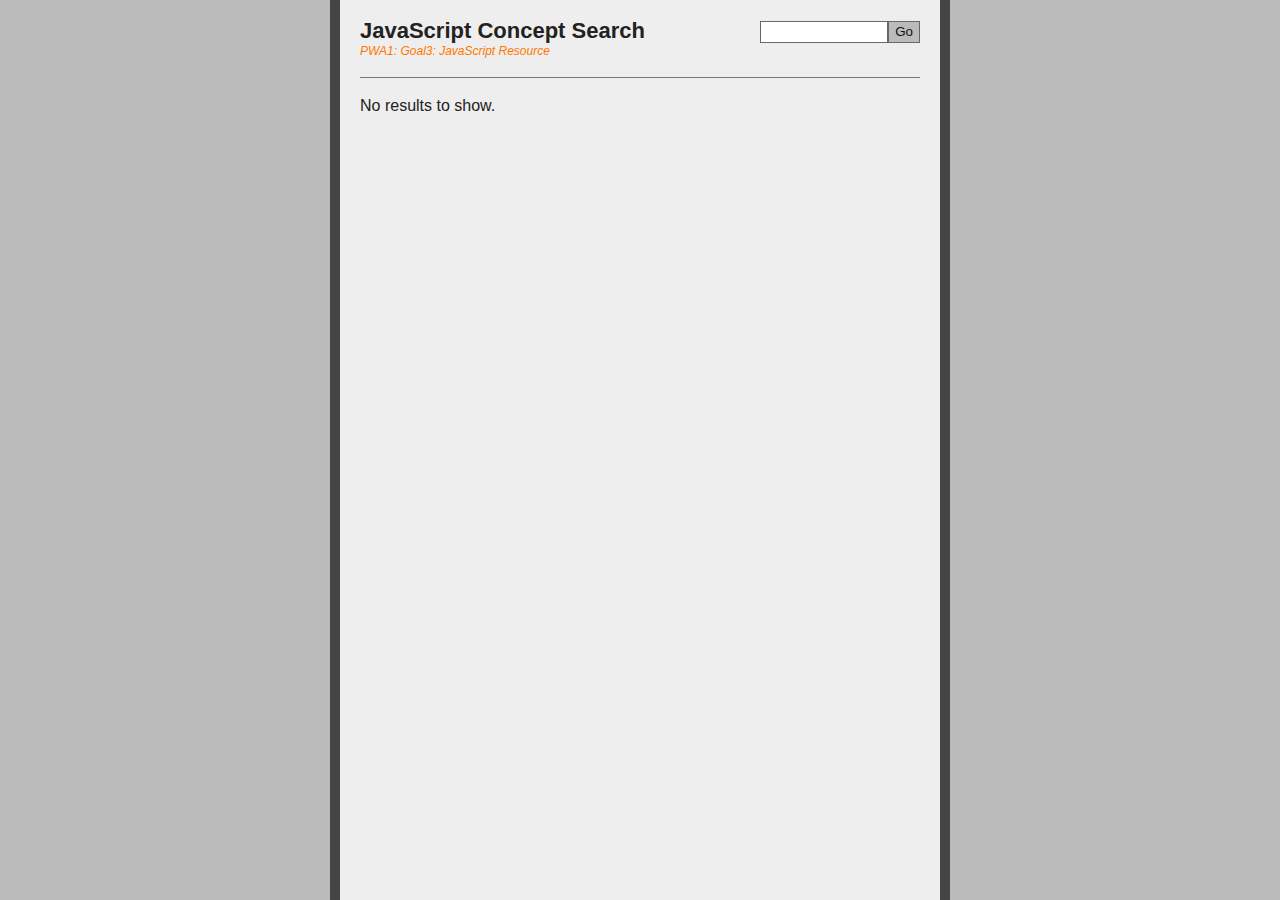
<file: readus_keesha_debug/index.html>
<!DOCTYPE html>
<html lang="en">
<head>
	<meta charset="utf-8" />
	<title>Goal 3: Assignment: JavaScript Search Engine</title>
	<link href="style.css" rel="stylesheet" type="text/css" />
</head>
<body id="index" class="home">
	<div id="sitewrap">
		<div id="wrap">
			<div id="logowrap">
				<h1>JavaScript Concept Search</h1>
				<p class="headsub">PWA1: Goal3: JavaScript Resource</p>
			</div>
			
			<div id="searchwrap">
				<form name="searchForm" id="searchForm">
					<input type="text" name="search" id="search" /><input type="submit" id="ssubmit" value="Go" />
				</form>
			</div>
			
			<div id="results">
				<p>No results to show.</p>
			</div>
		</div>
	</div>

	<script type="text/javascript" src="js/database.js"></script>
	<script type="text/javascript" src="js/search.js"></script>
</body>
</html>
</file>
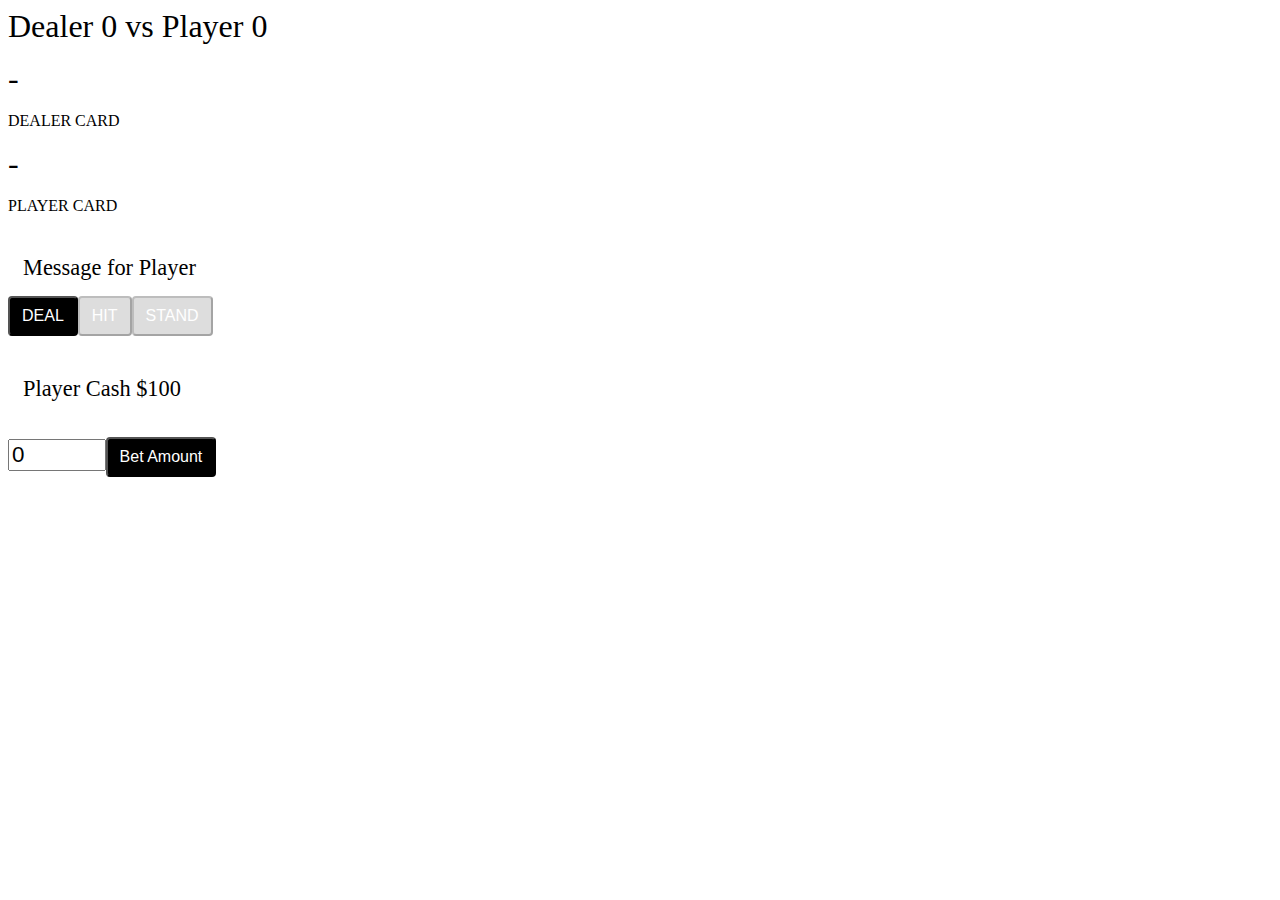
<file: readus_keesha_finalProjectJS/index.html>
<!doctype html>
<html>

<head>
	<meta charset="utf-8">
	<title>JavaScript BlackJack Game</title>
	<link rel="stylesheet" href="style.css">
</head>

<body>
	<div id="game"></div>

	<script src="script.js"></script>
	<script>//I started the instantiation of the BlackJack object
		let jack;
		//I used an eventlistener and put the domcontentloaded and the blackjack object with the call to the initialize function
		document.addEventListener('DOMContentLoaded', function() {
			jack = new BlackJack();
			jack.initialize();
		});

	</script>
</body>

</html>
</file>
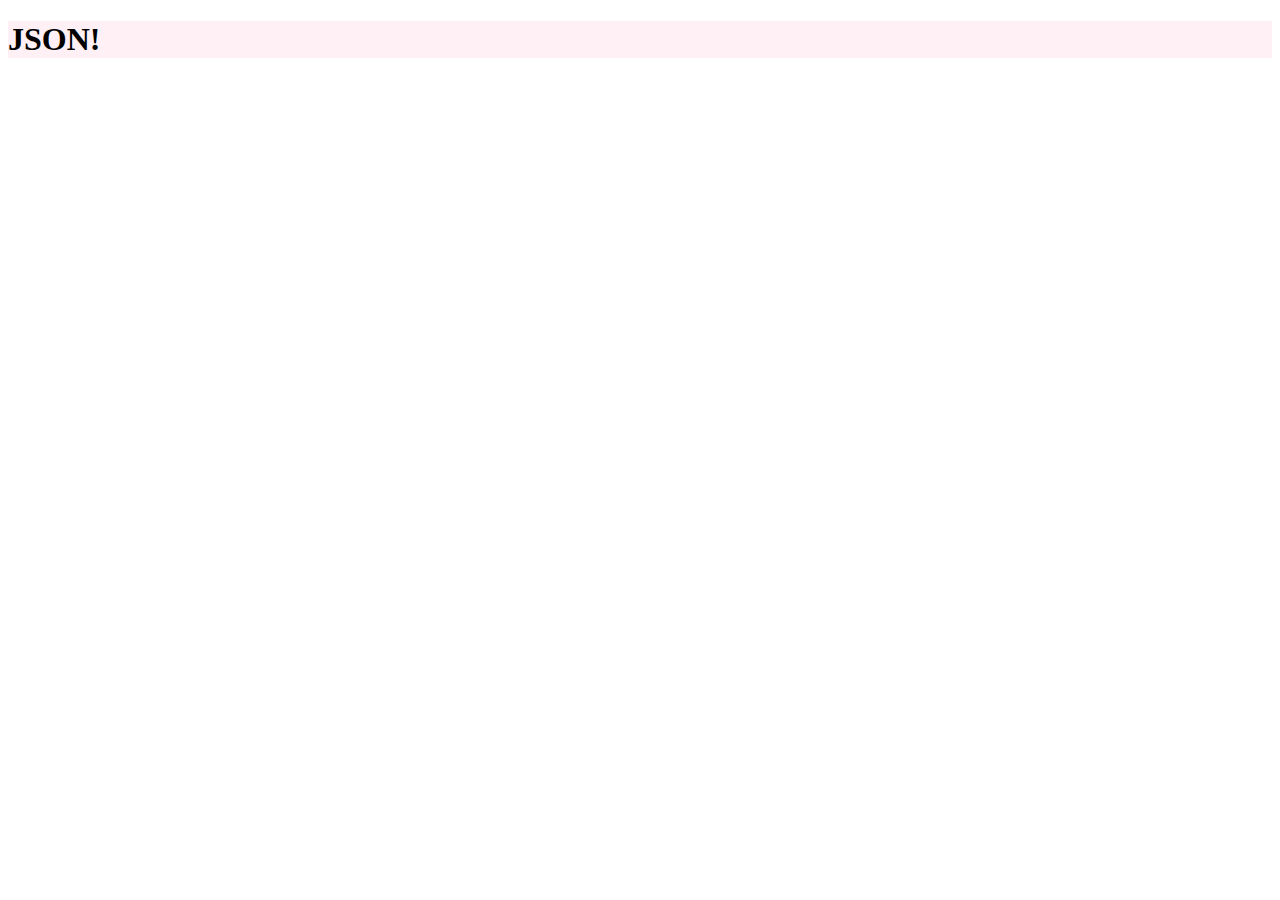
<file: readus_keesha_json/index.html>
<!DOCTYPE html>
<html>
<head lang="en">
    <meta charset="UTF-8">
    <title></title>

    <script type="text/javascript" src="JS/data.js"></script>
    <script type="text/javascript" src="JS/json_weather.js"></script>


    <link rel="stylesheet" href="style.css">

</head>
<body>

<h1 id="header">JSON!</h1>

<script>



</script>

<script type="text/javascript" src="JS/main.js"></script>
</body>

</html>
</file>
<file: readus_keesha_finalProjectJS/style.css>
.btn {
    display: inline-block;
    padding: .375rem .75rem;
    font-size: 1rem;
    line-height: 1.5em;
    font-weight: 400;
    color: white;
    background-color: black;
    border-radius: .25rem;
    text-align: center;
  }
  
  .message {
    margin-top: 25px;
    padding: 15px;
    font-size: 1.4em;
    font-family: "URW Chancery L",cursive;
  }
  
  .red {
    color: red;
  }
  
  .big {
    font-size: 3em;
    text-align: center;
  }
  
  .tiny {
    font-size: 1.2em;
    vertical-align: top;
    text-align: left;
  }
  
  .card {
    display: inline-block;
    margin: auto;
    padding: 20px;
    height: 120px;
    width: 90px;
    background-color: whitesmoke;
    border: 1px solid black;
    border-radius: 5px;
    box-shadow: 5px 10px #333;
    margin: 5px;
  }
.score{
  display: block;
  font-size: 2em;
  margin: 15px 0;

}
.cardB {
    position: absolute;
    top:113px;
    left:9px;
    padding: 20px;
    height: 120px;
    width: 90px;
    background-color: blue;
    border-radius: 5px;
    box-shadow: 5px 10px #333;
    margin: 5px;
  }
</file>
<file: readus_keesha_json/style.css>
#header{
    background-color: lavenderblush;
}
</file>
<file: readus_keesha_debug/style.css>
/* css reset */
html,body,div,span,object,iframe,h1,h2,h3,h4,h5,h6,p,blockquote,pre,abbr,address,cite,code,del,dfn,em,img,ins,kbd,q,samp,small,strong,sub,sup,var,b,i,dl,dt,dd,ol,ul,li,fieldset,form,label,legend,table,caption,tbody,tfoot,thead,tr,th,td,article,aside,dialog,figure,footer,header,hgroup,menu,nav,section,time,mark,audio,video{margin:0;padding:0;border:0;outline:0;font-size:100%;vertical-align:baseline;background:transparent}body{line-height:1}article,aside,dialog,figure,footer,header,hgroup,nav,section{display:block}blockquote,q{quotes:none}blockquote:before,blockquote:after,q:before,q:after{content:'';content:none}a{margin:0;padding:0;border:0;font-size:100%;vertical-align:baseline;background:transparent}ins{background-color:#ff9;color:#000;text-decoration:none}mark{background-color:#ff9;color:#000;font-style:italic;font-weight:bold}del{text-decoration:line-through}abbr[title],dfn[title]{border-bottom:1px dotted#000;cursor:help}table{border-collapse:collapse;border-spacing:0}hr{display:block;height:1px;border:0;border-top:1px solid#cccccc;margin:1em 0;padding:0}input,select{vertical-align:middle}
/* ========= */
html{height:100%;}
body{background:#bbb; color:#222; height:100%; font-family:Tahoma, Helvetica;}
#sitewrap{width:600px; height:100%; overflow:auto; margin:0 auto; border-left:10px solid #444; border-right:10px solid #444; background:#eee;}
#wrap{padding:20px;}

#logowrap{float:left; width:340px; padding-bottom:20px;}
h1{font-size:22px;}
.headsub{font-size:12px; color:#f70; font-style:italic; padding:3px 0 0;}

#searchwrap{float:right; padding-top:1px;}
#search{border:1px solid #666; background:#fff; color:#333; width:120px; padding:3px; height:14px;}
#ssubmit{border:1px solid #666; background:#bbb; color:#111; height:22px; line-height:18px;}


#results{clear:both; padding-top:20px; border-top:1px solid #777;}
#results p{padding:0 0 10px;}
#results a{color:#c40; font-size:14px;}
</file>
